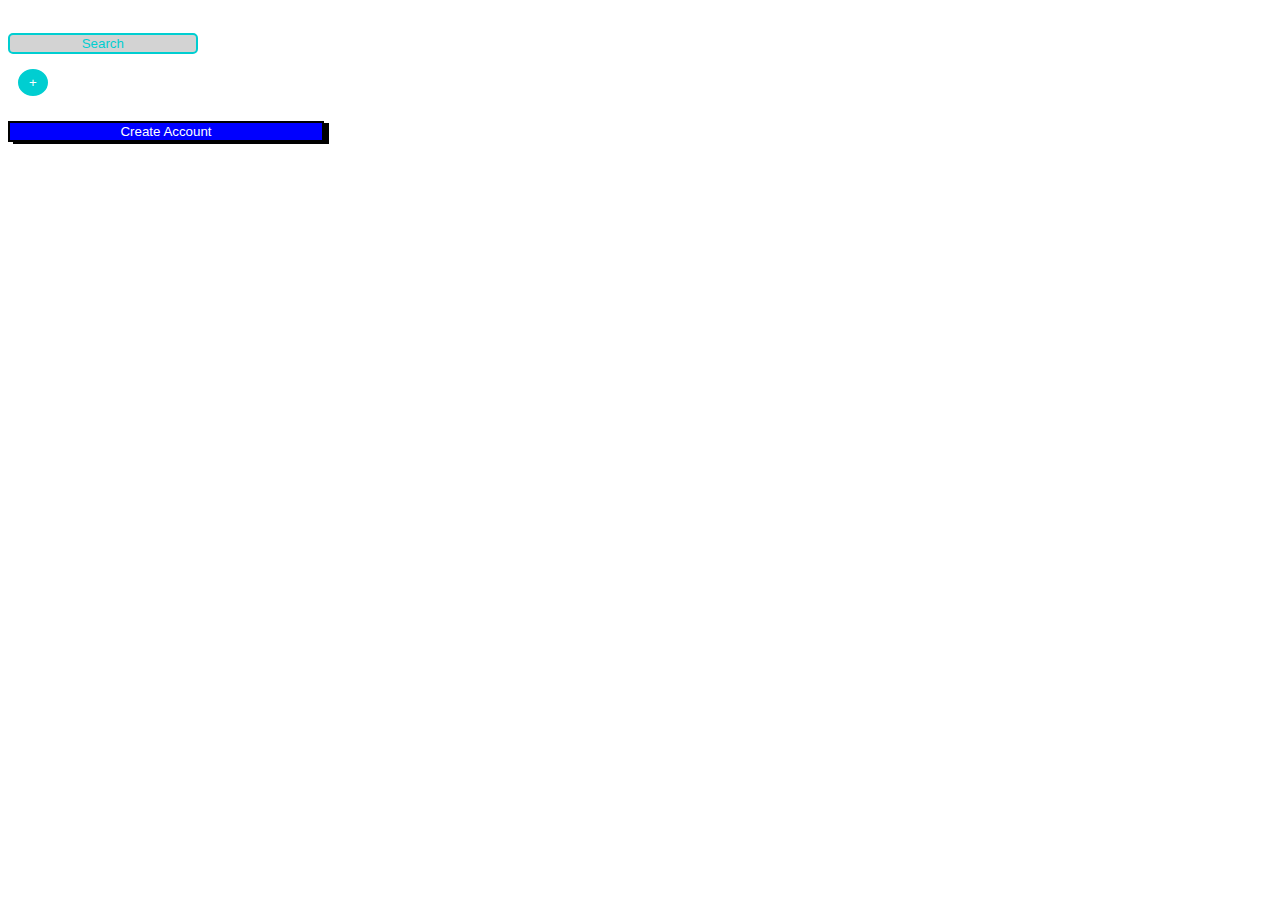
<file: ButtonUp_demo/index.html>
<!DOCTYPE html>
<html lang="en">
<head>
    <meta charset="UTF-8">
    <meta http-equiv="X-UA-Compatible" content="IE=edge">
    <meta name="viewport" content="width=device-width, initial-scale=1.0">
    <link rel="stylesheet" href="styling.css">
    <title>Button Up</title>
</head>
<body>
    <div>
    <button  class="search">Search</button>
    </div>
    <div>
    <button class="plus">+</button>
    </div>
    <div>
    <button class="createacct">Create Account</button>
    </div>
</body>
</html>
</file>
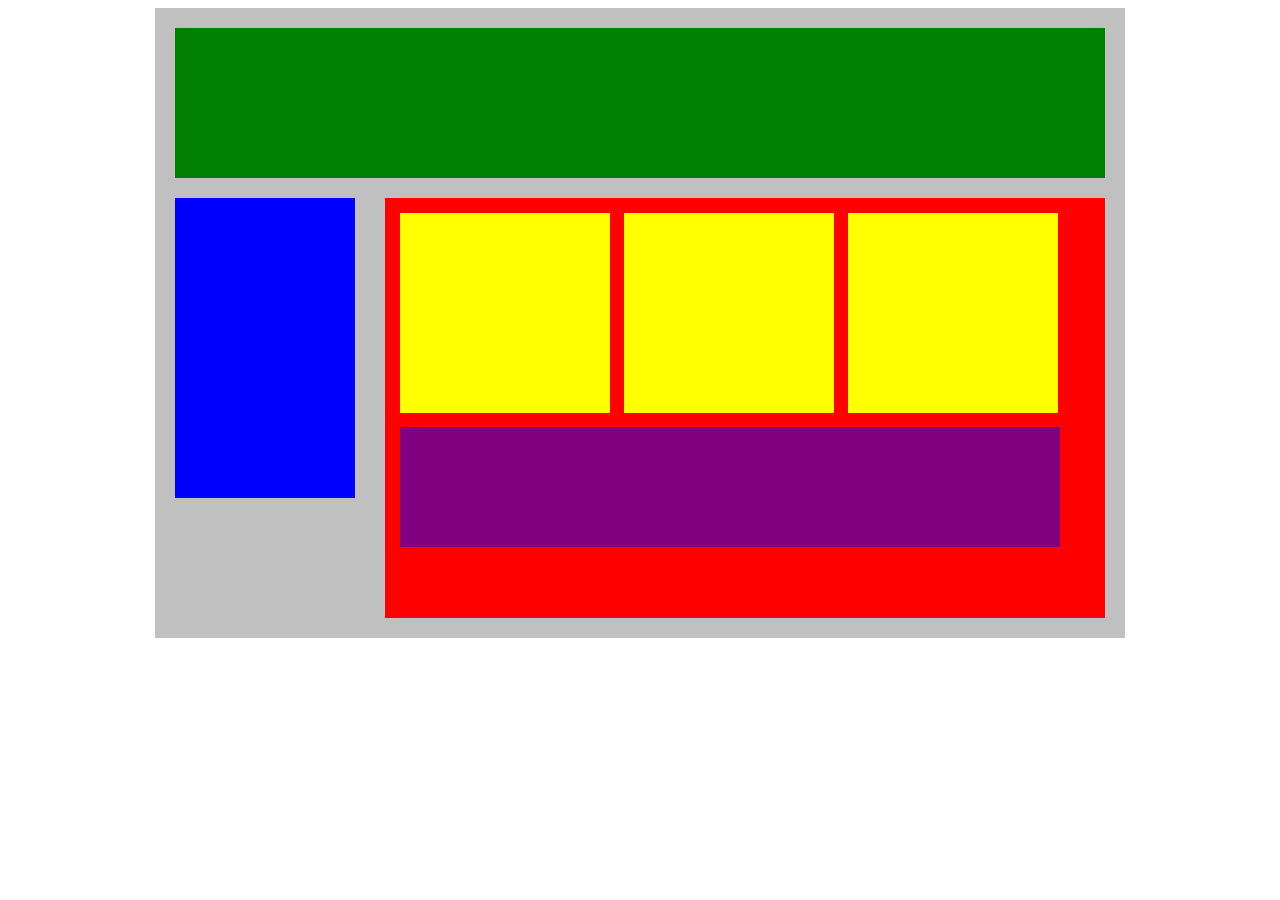
<file: PlottingOurBlocks/index.html>
<!DOCTYPE html>
<html lang="en">
<head>
    <title>Position Practice</title>
    <link rel="stylesheet" type="text/css" href="style.css">
</head>
<body>
    <div class="container">
        <div class="top-nav"></div>
        <div class="side-nav"></div>
        <div class="main">
            <div class="sub-content"></div>
            <div class="sub-content"></div>
            <div class="sub-content"></div>
            <div id="advertisement"></div>
        </div>
    </div>
</body>
</html>
</file>
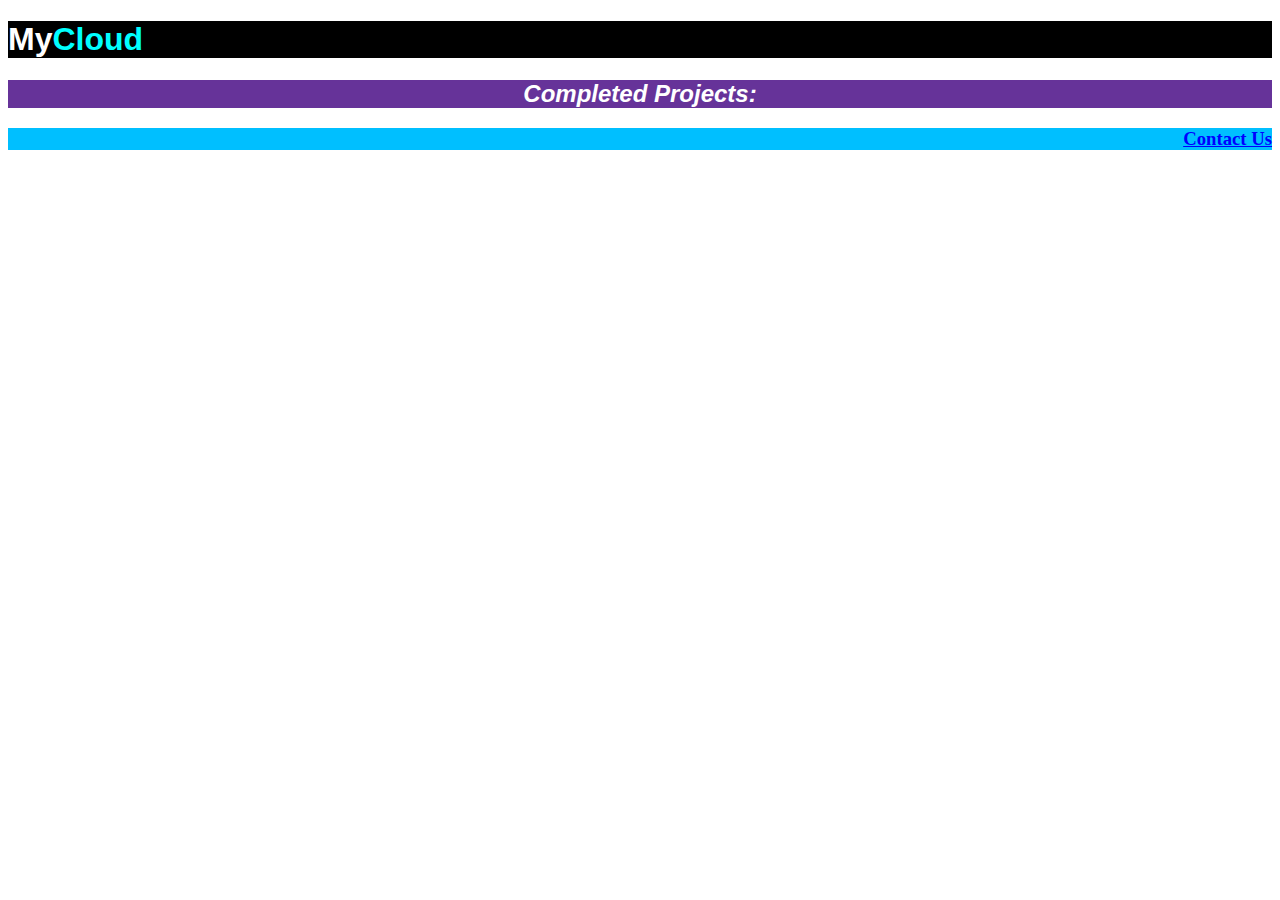
<file: Styling_demo/index.html>
<!DOCTYPE html>
<html lang="en">
<head>
    <meta charset="UTF-8">
    <meta http-equiv="X-UA-Compatible" content="IE=edge">
    <meta name="viewport" content="width=device-width, initial-scale=1.0">
    <link rel="stylesheet" href="stylling.css">
    <title>Styling Example</title>
</head>
<body>
    <h1>My<span>Cloud</span></h1>
    <h2>Completed Projects:</h2>
    <h3>Contact Us</h3>
</body>
</html>
</file>
<file: ButtonUp_demo/styling.css>
.search{
    border-radius:5px;
    margin-top:25px;
    width:15%;
    background-color:lightgray;
    color:darkturquoise;
    border:solid 2px;
    border-color:darkturquoise;
}
.plus{
    border-radius:50%;
    margin:15px 10px;
    background-color:darkturquoise;
    color:white;
    border: solid 5px;
    border-color:darkturquoise;
}
.createacct{
    margin-top:10px;
    width:25%;
    height:15%;
    background-color:blue;
    color:white;
    border: solid 2px;
    box-shadow: 5px 2px 0px 0px black;
    border-color:black;
}
</file>
<file: PlottingOurBlocks/style.css>
.container{
    width: 950px;
    background-color: silver;
    margin: 0px auto;
    padding:10px;
    height:610px;
}
.top-nav {
    height: 150px;
    background-color: green;
    display:block;
    margin:10px;
}
.side-nav {
    height: 300px;
    width: 180px;
    background-color: blue;
    display:inline-block;
    margin:10px;
}
.main {
    height: 400px;
    width: 700px;
    background-color: red;
    float:right;
    padding:10px;
    margin:10px;
}
.sub-content {
    height: 200px;
    width: 210px;
    background-color: yellow;
    vertical-align:left;
    display:inline-block;
    margin:5px;
}
#advertisement {
    height: 120px;
    width: 660px;
    background-color: purple;
    margin:5px;
}
</file>
<file: Styling_demo/stylling.css>
h1 {
    text-align:left;
    font-weight:bold;
    background-color:black;
    color:white;
    font-family:sans-serif;
}
span{
    color:cyan;
}
h2{
    text-align:center;
    font-style:italic;
    font-weight:light;
    background-color:rebeccapurple;
    color:white;
    font-family:Arial, Helvetica, sans-serif;

}
h3{
    text-align:right;
    text-decoration:underline;
    background-color:deepskyblue;
    color:blue;
    font-family:'Times New Roman', Times, serif;
}
</file>
